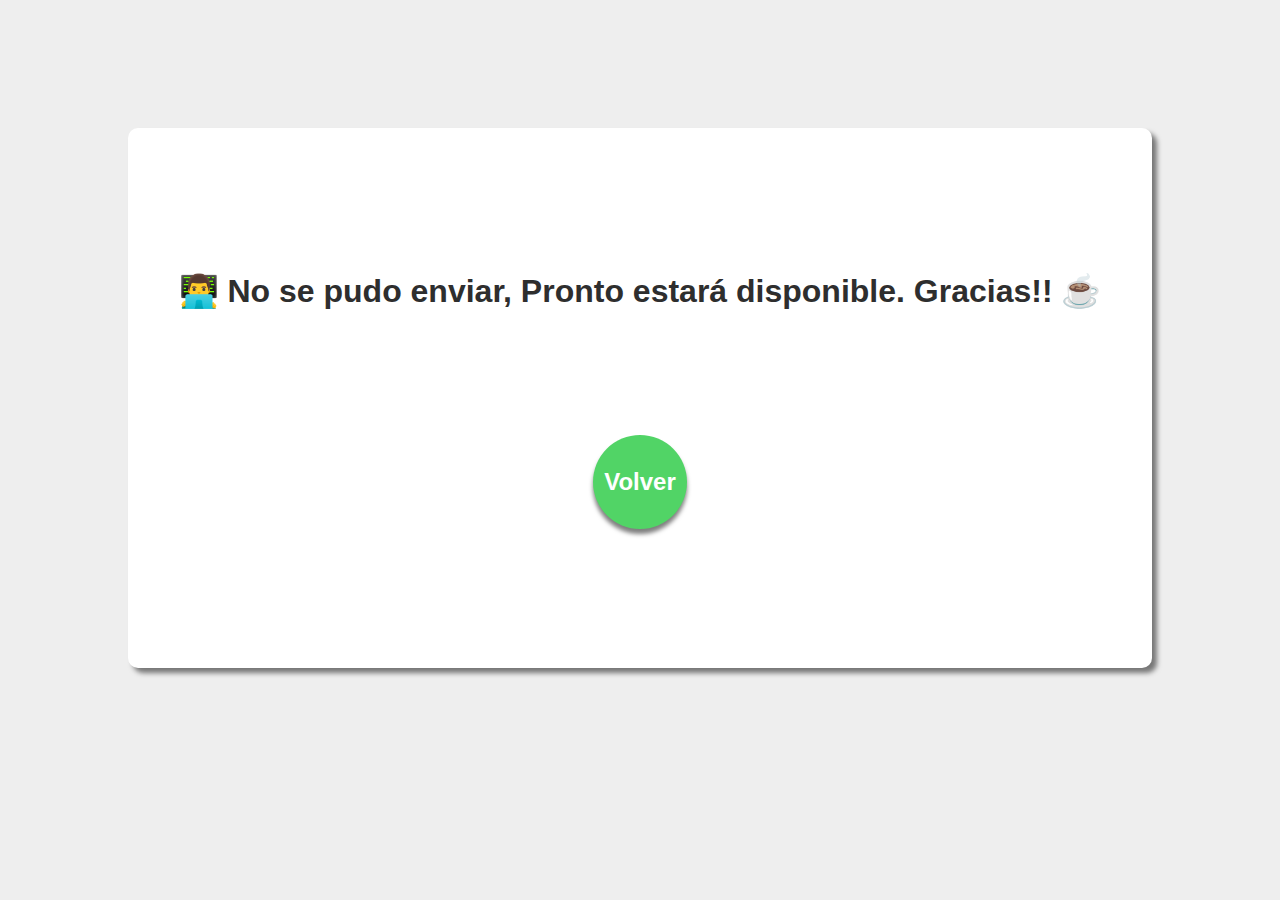
<file: mensaje.html>
<!DOCTYPE html>
<html lang="en">
<head>
    <meta charset="UTF-8">
    <meta name="viewport" content="width=device-width, initial-scale=1.0">
    <meta http-equiv="X-UA-Compatible" content="ie=edge">
    <style>
        body{
            padding: 0;
            margin: 0;
            font-family: 'Poppins', sans-serif;
            background: #eee;

        }
        .seccion{
            margin: auto;
            width: 80%;
            height: 60vh;
            background: #fff;
            border-radius: 10px;
            margin-top: 10%;
            display: flex;
            flex-direction: column;
            justify-content: center;
            align-items: center;
            box-shadow: 5px 5px 5px rgba(0, 0, 0, .5);
        }
        .h1{
            color: rgb(46, 46, 46);
            font-size: 2em;
            text-align: center;
            margin: .5%;
        }
        @media screen and (max-width: 700px){
            .seccion{
                width: 90%;
            }
        }
        @media screen and (max-width: 280px){
            .h1{
                font-size: 1.5em;
            }
        }
        .btn{
            background:#51d466;
            border-radius: 50px;
            border: none;
            display: flex;
            justify-items: center;
            margin-top: 10%;
            padding: .7rem;
            box-shadow: 0 5px 4px rgba(0, 0, 0, .5);
            cursor: pointer;
            transition: .4s;
        }
        .btn:hover{
            box-shadow: none;
        }
        .btn a{
            font-size: 1.5em;
            font-weight: bold;
            text-decoration: none;
            color: #ffffff;
            outline: none;
            line-height: 3;
        }

    </style>
    <title>Mensaje</title>
</head>
<body>
    <section class="seccion">
        <h1 class="h1">👨‍💻 No se pudo enviar, Pronto estará disponible. Gracias!! ☕</h1><br>
        <div class="btn"> <a href="https://welcomhack.github.io/welcomhack1/">Volver</a></div>

    </section>
</body>
</html>
</file>
